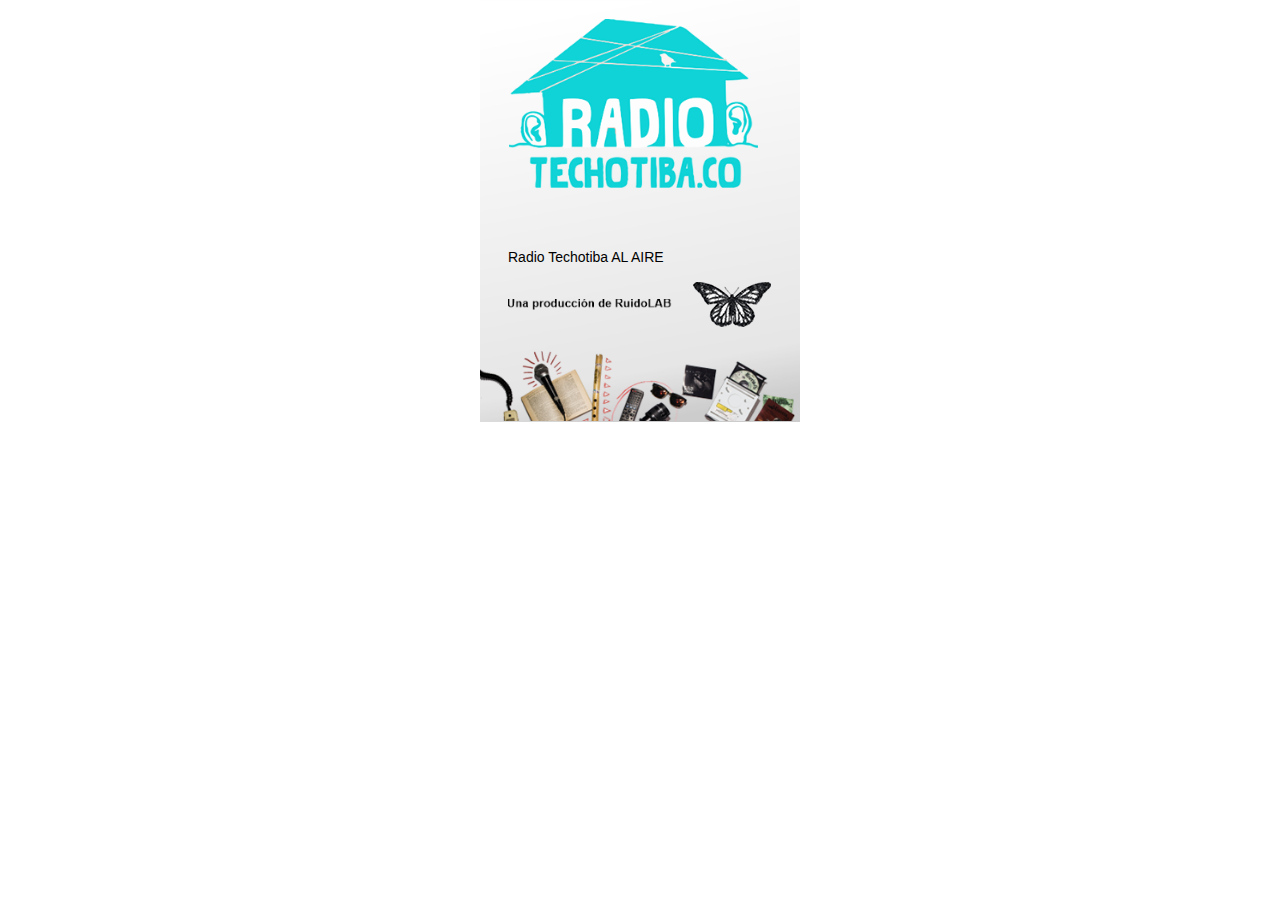
<file: index.html>
<!DOCTYPE html>
<html class="nojs html" lang="es-ES">
 <head>

  <meta http-equiv="Content-type" content="text/html;charset=UTF-8"/>
  <meta name="generator" content="2018.1.1.386"/>
  <meta name="viewport" content="width=device-width, initial-scale=1.0"/>
  
  <script type="text/javascript">
   // Redirect to phone/tablet as necessary
(function(c,b,d){var a=function(){if(navigator.maxTouchPoints>1)return!0;if(window.matchMedia&&window.matchMedia("(-moz-touch-enabled)").matches)return!0;for(var a=["Webkit","Moz","O","ms","Khtml"],b=0,c=a.length;b<c;b++){var d=a[b]+"MaxTouchPoints";if(d in navigator&&navigator[d])return!0}try{return document.createEvent("TouchEvent"),!0}catch(f){}return!1}(),f=function(a){a+="=";for(var b=document.cookie.split(";"),c=0;c<b.length;c++){for(var d=b[c];d.charAt(0)==" ";)d=d.substring(1,d.length);if(d.indexOf(a)==
0)return d.substring(a.length,d.length)}return null};if(f("inbrowserediting")!="true"){var h,f=f("devicelock");f=="phone"&&d?h=d:f=="tablet"&&b&&(h=b);if(f!=c&&!h)if(window.matchMedia)window.matchMedia("(max-device-width: 415px)").matches&&d?h=d:window.matchMedia("(max-device-width: 960px)").matches&&b&&a&&(h=b);else{var c=Math.min(screen.width,screen.height)/(window.devicePixelRatio||1),f=window.screen.systemXDPI||0,g=window.screen.systemYDPI||0,f=f>0&&g>0?Math.min(screen.width/f,screen.height/g):
0;(c<=370||f!=0&&f<=3)&&d?h=d:c<=960&&b&&a&&(h=b)}if(h)b=document.location.search||"",d=document.location.hash||"",document.write('<style type="text/css">body {visibility:hidden}</style>'),document.location=h+b+d}})("desktop","","phone/index.html");

// Update the 'nojs'/'js' class on the html node
document.documentElement.className = document.documentElement.className.replace(/\bnojs\b/g, 'js');

// Check that all required assets are uploaded and up-to-date
if(typeof Muse == "undefined") window.Muse = {}; window.Muse.assets = {"required":["museutils.js", "museconfig.js", "require.js", "index.css"], "outOfDate":[]};
</script>
  
  <link media="only screen and (max-width: 370px)" rel="alternate" href="http://radiotechotiba.co/phone/index.html"/>
  <title>Radio Techotiba</title>
  <!-- CSS -->
  <link rel="stylesheet" type="text/css" href="css/site_global.css?crc=444006867"/>
  <link rel="stylesheet" type="text/css" href="css/master_a-p_g_-maestra.css?crc=3794325684"/>
  <link rel="stylesheet" type="text/css" href="css/index.css?crc=286373320" id="pagesheet"/>
   </head>
 <body>

  <div class="clearfix borderbox" id="page"><!-- group -->
   <div class="clip_frame grpelem" id="u487"><!-- image -->
    <img class="block" id="u487_img" src="images/fondo%20repro-crop-u487.png?crc=535828944" alt="" data-heightwidthratio="1.321875" data-image-width="320" data-image-height="423"/>
   </div>
   <div class="clip_frame grpelem" id="u286"><!-- image -->
    <img class="block" id="u286_img" src="images/radiotecho%20repro.png?crc=265666284" alt="" data-heightwidthratio="0.678714859437751" data-image-width="249" data-image-height="169"/>
   </div>
   <div class="clip_frame grpelem" id="u296"><!-- image -->
    <img class="block" id="u296_img" src="images/piedepagina%20repro.png?crc=190170110" alt="" data-heightwidthratio="0.221875" data-image-width="320" data-image-height="71"/>
   </div>
   <div class="clip_frame grpelem" id="u316"><!-- image -->
    <img class="block" id="u316_img" src="images/unaproduccion.png?crc=501905633" alt="" data-heightwidthratio="0.06707317073170732" data-image-width="164" data-image-height="11"/>
   </div>
   <div class="clip_frame grpelem" id="u326"><!-- image -->
    <img class="block" id="u326_img" src="images/logo%20lab.png?crc=4258261013" alt="" data-heightwidthratio="0.5769230769230769" data-image-width="78" data-image-height="45"/>
   </div>
   <div class="grpelem" id="u411"><!-- custom html -->
    <span class="cc_streaminfo" data-type="song" data-username="techotiba">Radio Techotiba AL AIRE</span>
<script language="javascript" type="text/javascript" src="https://estructuraweb.com.co:2199/system/streaminfo.js"></script>
   </div>
   <div class="grpelem" id="u151"><!-- custom html -->
    <!-- BEGINS: AUTO-GENERATED MUSES RADIO PLAYER CODE -->
<script type="text/javascript" src="https://hosted.muses.org/mrp.js"></script>
<script type="text/javascript">
MRP.insert({
'url':'https://estructuraweb.com.co:9204/live',
'codec':'mp3',
'volume':100,
'autoplay':false,
'jsevents':true,
'buffering':0,
'title':'Radio Techotiba',
'wmode':'transparent',
'skin':'faredirfare',
'width':269,
'height':52
});
</script>
<!-- ENDS: AUTO-GENERATED MUSES RADIO PLAYER CODE -->

   </div>
  </div>
  <!-- Other scripts -->
  <script type="text/javascript">
   // Decide whether to suppress missing file error or not based on preference setting
var suppressMissingFileError = false
</script>
  <script type="text/javascript">
   window.Muse.assets.check=function(c){if(!window.Muse.assets.checked){window.Muse.assets.checked=!0;var b={},d=function(a,b){if(window.getComputedStyle){var c=window.getComputedStyle(a,null);return c&&c.getPropertyValue(b)||c&&c[b]||""}if(document.documentElement.currentStyle)return(c=a.currentStyle)&&c[b]||a.style&&a.style[b]||"";return""},a=function(a){if(a.match(/^rgb/))return a=a.replace(/\s+/g,"").match(/([\d\,]+)/gi)[0].split(","),(parseInt(a[0])<<16)+(parseInt(a[1])<<8)+parseInt(a[2]);if(a.match(/^\#/))return parseInt(a.substr(1),
16);return 0},f=function(f){for(var g=document.getElementsByTagName("link"),j=0;j<g.length;j++)if("text/css"==g[j].type){var l=(g[j].href||"").match(/\/?css\/([\w\-]+\.css)\?crc=(\d+)/);if(!l||!l[1]||!l[2])break;b[l[1]]=l[2]}g=document.createElement("div");g.className="version";g.style.cssText="display:none; width:1px; height:1px;";document.getElementsByTagName("body")[0].appendChild(g);for(j=0;j<Muse.assets.required.length;){var l=Muse.assets.required[j],k=l.match(/([\w\-\.]+)\.(\w+)$/),i=k&&k[1]?
k[1]:null,k=k&&k[2]?k[2]:null;switch(k.toLowerCase()){case "css":i=i.replace(/\W/gi,"_").replace(/^([^a-z])/gi,"_$1");g.className+=" "+i;i=a(d(g,"color"));k=a(d(g,"backgroundColor"));i!=0||k!=0?(Muse.assets.required.splice(j,1),"undefined"!=typeof b[l]&&(i!=b[l]>>>24||k!=(b[l]&16777215))&&Muse.assets.outOfDate.push(l)):j++;g.className="version";break;case "js":j++;break;default:throw Error("Unsupported file type: "+k);}}c?c().jquery!="1.8.3"&&Muse.assets.outOfDate.push("jquery-1.8.3.min.js"):Muse.assets.required.push("jquery-1.8.3.min.js");
g.parentNode.removeChild(g);if(Muse.assets.outOfDate.length||Muse.assets.required.length)g="Puede que determinados archivos falten en el servidor o sean incorrectos. Limpie la cache del navegador e inténtelo de nuevo. Si el problema persiste, póngase en contacto con el administrador del sitio web.",f&&Muse.assets.outOfDate.length&&(g+="\nOut of date: "+Muse.assets.outOfDate.join(",")),f&&Muse.assets.required.length&&(g+="\nMissing: "+Muse.assets.required.join(",")),suppressMissingFileError?(g+="\nUse SuppressMissingFileError key in AppPrefs.xml to show missing file error pop up.",console.log(g)):alert(g)};location&&location.search&&location.search.match&&location.search.match(/muse_debug/gi)?
setTimeout(function(){f(!0)},5E3):f()}};
var muse_init=function(){require.config({baseUrl:""});require(["jquery","museutils","whatinput"],function(c){var $ = c;$(document).ready(function(){try{
window.Muse.assets.check($);/* body */
Muse.Utils.transformMarkupToFixBrowserProblemsPreInit();/* body */
Muse.Utils.prepHyperlinks(true);/* body */
Muse.Utils.makeButtonsVisibleAfterSettingMinWidth();/* body */
Muse.Utils.showWidgetsWhenReady();/* body */
Muse.Utils.transformMarkupToFixBrowserProblems();/* body */
}catch(b){if(b&&"function"==typeof b.notify?b.notify():Muse.Assert.fail("Error calling selector function: "+b),false)throw b;}})})};

</script>
  <!-- RequireJS script -->
  <script src="scripts/require.js?crc=4177726516" type="text/javascript" async data-main="scripts/museconfig.js?crc=128606099" onload="if (requirejs) requirejs.onError = function(requireType, requireModule) { if (requireType && requireType.toString && requireType.toString().indexOf && 0 <= requireType.toString().indexOf('#scripterror')) window.Muse.assets.check(); }" onerror="window.Muse.assets.check();"></script>
   </body>
</html>
</file>
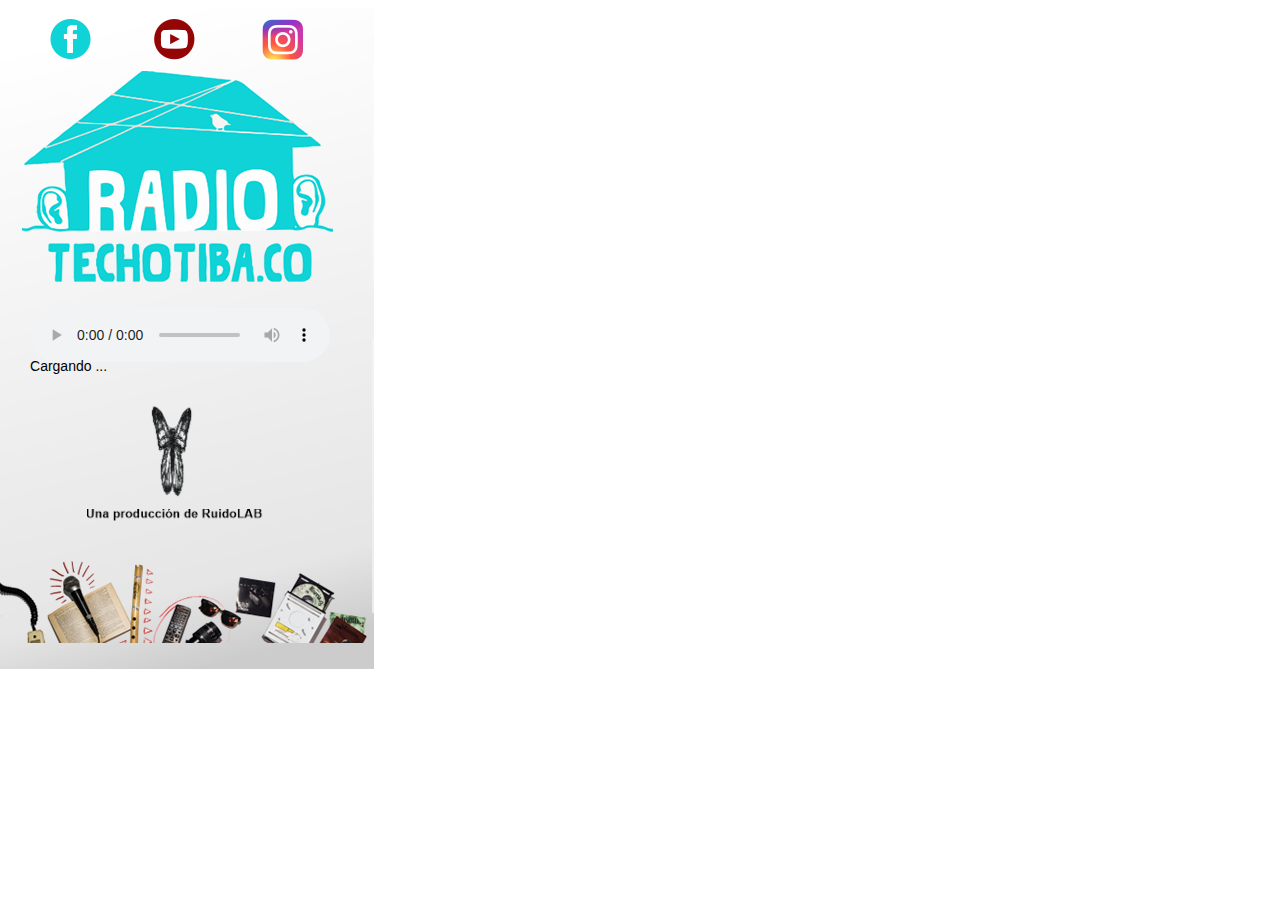
<file: phone/index.html>
<!DOCTYPE html>
<html class="nojs html css_verticalspacer" lang="es-ES">
 <head>

  <meta http-equiv="Content-type" content="text/html;charset=UTF-8"/>
  <meta name="generator" content="2018.1.1.386"/>
  <meta name="viewport" content="width=device-width, initial-scale=1.0"/>
  
  <script type="text/javascript">
   // Update the 'nojs'/'js' class on the html node
document.documentElement.className = document.documentElement.className.replace(/\bnojs\b/g, 'js');

// Check that all required assets are uploaded and up-to-date
if(typeof Muse == "undefined") window.Muse = {}; window.Muse.assets = {"required":["museutils.js", "museconfig.js", "jquery.watch.js", "require.js", "index.css"], "outOfDate":[]};
</script>
  
  <link rel="canonical" href="http://radiotechotiba.co/index.html"/>
  <title>Radio Techotiba</title>
  <!-- CSS -->
  <link rel="stylesheet" type="text/css" href="../css/site_global.css?crc=444006867"/>
  <link rel="stylesheet" type="text/css" href="css/master_a-p_g_-maestra.css?crc=90157828"/>
  <link rel="stylesheet" type="text/css" href="css/index.css?crc=4079232899" id="pagesheet"/>
   </head>
 <body>

  <div class="clearfix borderbox" id="page"><!-- group -->
   <div class="clip_frame grpelem" id="u425"><!-- image -->
    <img class="block" id="u425_img" src="../images/fondo%20movil-crop-u425.png?crc=3791909238" alt="" data-heightwidthratio="1.7700534759358288" data-image-width="374" data-image-height="662"/>
   </div>
   <a class="nonblock nontext clip_frame grpelem" id="u235" href="http://www.laboratoriodelruido.co" target="_blank"><!-- image --><img class="block" id="u235_img" src="../images/labmariposa.gif?crc=3921365099" alt="" data-heightwidthratio="0.6081871345029239" data-image-width="171" data-image-height="104"/></a>
   <div class="grpelem" id="u237"><!-- custom html -->
    <audio autoplay="autoplay" controls="controls" id="audioAJDDHR" preload="auto">

                <source src="https://estructuraweb.com.co:9204/live" type="audio/mpeg" />  Su navegador no soporta AUDIO.<br />

                </audio>

   </div>
   <div class="clip_frame grpelem" id="u356"><!-- image -->
    <img class="block" id="u356_img" src="../images/radiotecho%20repro.png?crc=265666284" alt="" data-heightwidthratio="0.6784565916398714" data-image-width="311" data-image-height="211"/>
   </div>
   <div class="clip_frame grpelem" id="u363"><!-- image -->
    <img class="block" id="u363_img" src="../images/unaproduccion.png?crc=501905633" alt="" data-heightwidthratio="0.07386363636363637" data-image-width="176" data-image-height="13"/>
   </div>
   <div class="clip_frame grpelem" id="u370"><!-- image -->
    <img class="block" id="u370_img" src="../images/piedepagina%20repro.png?crc=190170110" alt="" data-heightwidthratio="0.21983914209115282" data-image-width="373" data-image-height="82"/>
   </div>
   <div class="clip_frame grpelem" id="u377"><!-- image -->
    <img class="block" id="u377_img" src="../images/youtube.png?crc=477466959" alt="" data-heightwidthratio="1" data-image-width="41" data-image-height="41"/>
   </div>
   <a class="nonblock nontext clip_frame grpelem" id="u387" href="https://www.facebook.com/radiotechotiba" target="_blank"><!-- image --><img class="block" id="u387_img" src="../images/face.png?crc=365759845" alt="" data-heightwidthratio="1" data-image-width="41" data-image-height="41"/></a>
   <div class="clip_frame grpelem" id="u397"><!-- image -->
    <img class="block" id="u397_img" src="../images/instagram.png?crc=35227156" alt="" data-heightwidthratio="0.5540540540540541" data-image-width="74" data-image-height="41"/>
   </div>
   <div class="grpelem" id="u407"><!-- custom html -->
    <span class="cc_streaminfo" data-type="song" data-username="techotiba">Cargando ...</span>
<script language="javascript" type="text/javascript" src="https://estructuraweb.com.co:2199/system/streaminfo.js"></script>

   </div>
   <div class="verticalspacer" data-offset-top="644" data-content-above-spacer="668" data-content-below-spacer="70" data-sizePolicy="fixed" data-pintopage="page_fixedLeft"></div>
  </div>
  <!-- Other scripts -->
  <script type="text/javascript">
   // Decide whether to suppress missing file error or not based on preference setting
var suppressMissingFileError = false
</script>
  <script type="text/javascript">
   window.Muse.assets.check=function(c){if(!window.Muse.assets.checked){window.Muse.assets.checked=!0;var b={},d=function(a,b){if(window.getComputedStyle){var c=window.getComputedStyle(a,null);return c&&c.getPropertyValue(b)||c&&c[b]||""}if(document.documentElement.currentStyle)return(c=a.currentStyle)&&c[b]||a.style&&a.style[b]||"";return""},a=function(a){if(a.match(/^rgb/))return a=a.replace(/\s+/g,"").match(/([\d\,]+)/gi)[0].split(","),(parseInt(a[0])<<16)+(parseInt(a[1])<<8)+parseInt(a[2]);if(a.match(/^\#/))return parseInt(a.substr(1),
16);return 0},f=function(f){for(var g=document.getElementsByTagName("link"),j=0;j<g.length;j++)if("text/css"==g[j].type){var l=(g[j].href||"").match(/\/?css\/([\w\-]+\.css)\?crc=(\d+)/);if(!l||!l[1]||!l[2])break;b[l[1]]=l[2]}g=document.createElement("div");g.className="version";g.style.cssText="display:none; width:1px; height:1px;";document.getElementsByTagName("body")[0].appendChild(g);for(j=0;j<Muse.assets.required.length;){var l=Muse.assets.required[j],k=l.match(/([\w\-\.]+)\.(\w+)$/),i=k&&k[1]?
k[1]:null,k=k&&k[2]?k[2]:null;switch(k.toLowerCase()){case "css":i=i.replace(/\W/gi,"_").replace(/^([^a-z])/gi,"_$1");g.className+=" "+i;i=a(d(g,"color"));k=a(d(g,"backgroundColor"));i!=0||k!=0?(Muse.assets.required.splice(j,1),"undefined"!=typeof b[l]&&(i!=b[l]>>>24||k!=(b[l]&16777215))&&Muse.assets.outOfDate.push(l)):j++;g.className="version";break;case "js":j++;break;default:throw Error("Unsupported file type: "+k);}}c?c().jquery!="1.8.3"&&Muse.assets.outOfDate.push("jquery-1.8.3.min.js"):Muse.assets.required.push("jquery-1.8.3.min.js");
g.parentNode.removeChild(g);if(Muse.assets.outOfDate.length||Muse.assets.required.length)g="Puede que determinados archivos falten en el servidor o sean incorrectos. Limpie la cache del navegador e inténtelo de nuevo. Si el problema persiste, póngase en contacto con el administrador del sitio web.",f&&Muse.assets.outOfDate.length&&(g+="\nOut of date: "+Muse.assets.outOfDate.join(",")),f&&Muse.assets.required.length&&(g+="\nMissing: "+Muse.assets.required.join(",")),suppressMissingFileError?(g+="\nUse SuppressMissingFileError key in AppPrefs.xml to show missing file error pop up.",console.log(g)):alert(g)};location&&location.search&&location.search.match&&location.search.match(/muse_debug/gi)?
setTimeout(function(){f(!0)},5E3):f()}};
var muse_init=function(){require.config({baseUrl:"../"});require(["jquery","museutils","whatinput","jquery.watch"],function(c){var $ = c;$(document).ready(function(){try{
window.Muse.assets.check($);/* body */
Muse.Utils.transformMarkupToFixBrowserProblemsPreInit();/* body */
Muse.Utils.prepHyperlinks(true);/* body */
Muse.Utils.makeButtonsVisibleAfterSettingMinWidth();/* body */
Muse.Utils.fullPage('#page');/* 100% height page */
Muse.Utils.showWidgetsWhenReady();/* body */
Muse.Utils.transformMarkupToFixBrowserProblems();/* body */
}catch(b){if(b&&"function"==typeof b.notify?b.notify():Muse.Assert.fail("Error calling selector function: "+b),false)throw b;}})})};

</script>
  <!-- RequireJS script -->
  <script src="../scripts/require.js?crc=4177726516" type="text/javascript" async data-main="../scripts/museconfig.js?crc=128606099" onload="if (requirejs) requirejs.onError = function(requireType, requireModule) { if (requireType && requireType.toString && requireType.toString().indexOf && 0 <= requireType.toString().indexOf('#scripterror')) window.Muse.assets.check(); }" onerror="window.Muse.assets.check();"></script>
   </body>
</html>
</file>
<file: css/site_global.css>
html{min-height:100%;min-width:100%;-ms-text-size-adjust:none;}body,div,dl,dt,dd,ul,ol,li,nav,h1,h2,h3,h4,h5,h6,pre,code,form,fieldset,legend,input,button,textarea,p,blockquote,th,td,a{margin:0px;padding:0px;border-width:0px;border-style:solid;border-color:transparent;-webkit-transform-origin:left top;-ms-transform-origin:left top;-o-transform-origin:left top;transform-origin:left top;background-repeat:no-repeat;}button.submit-btn{-moz-box-sizing:content-box;-webkit-box-sizing:content-box;box-sizing:content-box;}.transition{-webkit-transition-property:background-image,background-position,background-color,border-color,border-radius,color,font-size,font-style,font-weight,letter-spacing,line-height,text-align,box-shadow,text-shadow,opacity;transition-property:background-image,background-position,background-color,border-color,border-radius,color,font-size,font-style,font-weight,letter-spacing,line-height,text-align,box-shadow,text-shadow,opacity;}.transition *{-webkit-transition:inherit;transition:inherit;}table{border-collapse:collapse;border-spacing:0px;}fieldset,img{border:0px;border-style:solid;-webkit-transform-origin:left top;-ms-transform-origin:left top;-o-transform-origin:left top;transform-origin:left top;}address,caption,cite,code,dfn,em,strong,th,var,optgroup{font-style:inherit;font-weight:inherit;}del,ins{text-decoration:none;}li{list-style:none;}caption,th{text-align:left;}h1,h2,h3,h4,h5,h6{font-size:100%;font-weight:inherit;}input,button,textarea,select,optgroup,option{font-family:inherit;font-size:inherit;font-style:inherit;font-weight:inherit;}.form-grp input,.form-grp textarea{-webkit-appearance:none;-webkit-border-radius:0;}body{font-family:Arial, Helvetica Neue, Helvetica, sans-serif;text-align:left;font-size:14px;line-height:17px;word-wrap:break-word;text-rendering:optimizeLegibility;-moz-font-feature-settings:'liga';-ms-font-feature-settings:'liga';-webkit-font-feature-settings:'liga';font-feature-settings:'liga';}a:link{color:#0000FF;text-decoration:underline;}a:visited{color:#800080;text-decoration:underline;}a:hover{color:#0000FF;text-decoration:underline;}a:active{color:#EE0000;text-decoration:underline;}a.nontext{color:black;text-decoration:none;font-style:normal;font-weight:normal;}.normal_text{color:#000000;direction:ltr;font-family:Arial, Helvetica Neue, Helvetica, sans-serif;font-size:14px;font-style:normal;font-weight:normal;letter-spacing:0px;line-height:17px;text-align:left;text-decoration:none;text-indent:0px;text-transform:none;vertical-align:0px;padding:0px;}.list0 li:before{position:absolute;right:100%;letter-spacing:0px;text-decoration:none;font-weight:normal;font-style:normal;}.rtl-list li:before{right:auto;left:100%;}.nls-None > li:before,.nls-None .list3 > li:before,.nls-None .list6 > li:before{margin-right:6px;content:'•';}.nls-None .list1 > li:before,.nls-None .list4 > li:before,.nls-None .list7 > li:before{margin-right:6px;content:'○';}.nls-None,.nls-None .list1,.nls-None .list2,.nls-None .list3,.nls-None .list4,.nls-None .list5,.nls-None .list6,.nls-None .list7,.nls-None .list8{padding-left:34px;}.nls-None.rtl-list,.nls-None .list1.rtl-list,.nls-None .list2.rtl-list,.nls-None .list3.rtl-list,.nls-None .list4.rtl-list,.nls-None .list5.rtl-list,.nls-None .list6.rtl-list,.nls-None .list7.rtl-list,.nls-None .list8.rtl-list{padding-left:0px;padding-right:34px;}.nls-None .list2 > li:before,.nls-None .list5 > li:before,.nls-None .list8 > li:before{margin-right:6px;content:'-';}.nls-None.rtl-list > li:before,.nls-None .list1.rtl-list > li:before,.nls-None .list2.rtl-list > li:before,.nls-None .list3.rtl-list > li:before,.nls-None .list4.rtl-list > li:before,.nls-None .list5.rtl-list > li:before,.nls-None .list6.rtl-list > li:before,.nls-None .list7.rtl-list > li:before,.nls-None .list8.rtl-list > li:before{margin-right:0px;margin-left:6px;}.TabbedPanelsTab{white-space:nowrap;}.MenuBar .MenuBarView,.MenuBar .SubMenuView{display:block;list-style:none;}.MenuBar .SubMenu{display:none;position:absolute;}.NoWrap{white-space:nowrap;word-wrap:normal;}.rootelem{margin-left:auto;margin-right:auto;}.colelem{display:inline;float:left;clear:both;}.clearfix:after{content:"\0020";visibility:hidden;display:block;height:0px;clear:both;}*:first-child+html .clearfix{zoom:1;}.clip_frame{overflow:hidden;}.popup_anchor{position:relative;width:0px;height:0px;}.allow_click_through *{pointer-events:auto;}.popup_element{z-index:100000;}.svg{display:block;vertical-align:top;}span.wrap{content:'';clear:left;display:block;}span.actAsInlineDiv{display:inline-block;}.position_content,.excludeFromNormalFlow{float:left;}.preload_images{position:absolute;overflow:hidden;left:-9999px;top:-9999px;height:1px;width:1px;}.preload{height:1px;width:1px;}.animateStates{-webkit-transition:0.3s ease-in-out;-moz-transition:0.3s ease-in-out;-o-transition:0.3s ease-in-out;transition:0.3s ease-in-out;}[data-whatinput="mouse"] *:focus,[data-whatinput="touch"] *:focus,input:focus,textarea:focus{outline:none;}textarea{resize:none;overflow:auto;}.allow_click_through,.fld-prompt{pointer-events:none;}.wrapped-input{position:absolute;top:0px;left:0px;background:transparent;border:none;}.submit-btn{z-index:50000;cursor:pointer;}.anchor_item{width:22px;height:18px;}.MenuBar .SubMenuVisible,.MenuBarVertical .SubMenuVisible,.MenuBar .SubMenu .SubMenuVisible,.popup_element.Active,span.actAsPara,.actAsDiv,a.nonblock.nontext,img.block{display:block;}.widget_invisible,.js .invi,.js .mse_pre_init{visibility:hidden;}.ose_ei{visibility:hidden;z-index:0;}.no_vert_scroll{overflow-y:hidden;}.always_vert_scroll{overflow-y:scroll;}.always_horz_scroll{overflow-x:scroll;}.fullscreen{overflow:hidden;left:0px;top:0px;position:fixed;height:100%;width:100%;-moz-box-sizing:border-box;-webkit-box-sizing:border-box;-ms-box-sizing:border-box;box-sizing:border-box;}.fullwidth{position:absolute;}.borderbox{-moz-box-sizing:border-box;-webkit-box-sizing:border-box;-ms-box-sizing:border-box;box-sizing:border-box;}.scroll_wrapper{position:absolute;overflow:auto;left:0px;right:0px;top:0px;bottom:0px;padding-top:0px;padding-bottom:0px;margin-top:0px;margin-bottom:0px;}.browser_width > *{position:absolute;left:0px;right:0px;}.grpelem,.accordion_wrapper{display:inline;float:left;}.fld-checkbox input[type=checkbox],.fld-radiobutton input[type=radio]{position:absolute;overflow:hidden;clip:rect(0px, 0px, 0px, 0px);height:1px;width:1px;margin:-1px;padding:0px;border:0px;}.fld-checkbox input[type=checkbox] + label,.fld-radiobutton input[type=radio] + label{display:inline-block;background-repeat:no-repeat;cursor:pointer;float:left;width:100%;height:100%;}.pointer_cursor,.fld-recaptcha-mode,.fld-recaptcha-refresh,.fld-recaptcha-help{cursor:pointer;}p,h1,h2,h3,h4,h5,h6,ol,ul,span.actAsPara{max-height:1000000px;}.superscript{vertical-align:super;font-size:66%;line-height:0px;}.subscript{vertical-align:sub;font-size:66%;line-height:0px;}.horizontalSlideShow{-ms-touch-action:pan-y;touch-action:pan-y;}.verticalSlideShow{-ms-touch-action:pan-x;touch-action:pan-x;}.colelem100,.verticalspacer{clear:both;}.list0 li,.MenuBar .MenuItemContainer,.SlideShowContentPanel .fullscreen img,.css_verticalspacer .verticalspacer{position:relative;}.popup_element.Inactive,.js .disn,.js .an_invi,.hidden,.breakpoint{display:none;}#muse_css_mq{position:absolute;display:none;background-color:#FFFFFE;}.fluid_height_spacer{width:0.01px;}.muse_check_css{display:none;position:fixed;}@media screen and (-webkit-min-device-pixel-ratio:0){body{text-rendering:auto;}}
</file>
<file: css/master_a-p_g_-maestra.css>
#u487{background-color:transparent;}
</file>
<file: css/index.css>
.version.index{color:#000011;background-color:#11B5C8;}#page{z-index:1;min-height:220px;background-image:none;border-width:0px;border-color:#000000;background-color:transparent;width:100%;max-width:340px;margin-left:auto;margin-right:auto;}#u487{z-index:2;position:relative;margin-right:-10000px;width:94.12%;left:2.95%;}#u286{z-index:4;background-color:transparent;position:relative;margin-right:-10000px;margin-top:19px;width:73.24%;left:11.48%;}#u296{z-index:6;background-color:transparent;position:relative;margin-right:-10000px;margin-top:351px;width:94.12%;left:2.95%;}#u316{z-index:8;background-color:transparent;position:relative;margin-right:-10000px;margin-top:299px;width:48.24%;left:11.18%;}#u326{z-index:10;background-color:transparent;position:relative;margin-right:-10000px;margin-top:282px;width:22.95%;left:65.59%;}#u411{z-index:12;min-height:21px;border-width:0px;border-color:transparent;background-color:transparent;position:relative;margin-right:-10000px;margin-top:249px;width:74.12%;left:11.18%;}#u151{z-index:13;min-height:55px;border-width:0px;border-color:transparent;background-color:transparent;position:relative;margin-right:-10000px;margin-top:194px;width:79.12%;left:9.12%;}#muse_css_mq,.html{background-color:#FFFFFF;}body{position:relative;min-width:320px;}#u286_img,#u296_img,#u316_img,#u326_img,#u487_img{width:100%;}
</file>
<file: phone/css/master_a-p_g_-maestra.css>
#u425{background-color:transparent;}
</file>
<file: phone/css/index.css>
.version.index{color:#0000F3;background-color:#242783;}#page{z-index:1;min-height:404px;background-image:none;border-width:0px;border-color:#000000;background-color:transparent;padding-bottom:46px;width:100%;max-width:320px;}#u425{z-index:2;position:relative;margin-right:-10000px;margin-top:7px;width:116.88%;}#u235{z-index:4;background-color:transparent;position:relative;margin-right:-10000px;margin-top:394px;width:53.44%;left:27.19%;}#u237{z-index:6;min-height:100px;border-width:0px;border-color:transparent;background-color:transparent;position:relative;margin-right:-10000px;margin-top:308px;width:166.25%;left:9.38%;}#u356{z-index:7;background-color:transparent;position:relative;margin-right:-10000px;margin-top:71px;width:97.19%;left:6.88%;}#u363{z-index:9;background-color:transparent;position:relative;margin-right:-10000px;margin-top:509px;width:55.01%;left:27.19%;}#u370{z-index:11;background-color:transparent;position:relative;margin-right:-10000px;margin-top:561px;width:116.57%;}#u377{z-index:13;background-color:transparent;position:relative;margin-right:-10000px;margin-top:19px;width:12.82%;left:48.13%;}#u387{z-index:15;background-color:transparent;position:relative;margin-right:-10000px;margin-top:19px;width:12.82%;left:15.63%;}#u397{z-index:17;background-color:transparent;position:relative;margin-right:-10000px;margin-top:19px;width:23.13%;left:76.88%;}#u407{z-index:19;min-height:27px;border-width:0px;border-color:transparent;background-color:transparent;position:relative;margin-right:-10000px;margin-top:358px;width:106.57%;left:9.38%;}.css_verticalspacer .verticalspacer{height:calc(100vh - 738px);}#muse_css_mq,.html{background-color:#FFFFFF;}body{position:relative;min-width:320px;}#u235_img,#u356_img,#u363_img,#u370_img,#u377_img,#u387_img,#u397_img,#u425_img{width:100%;}
</file>
